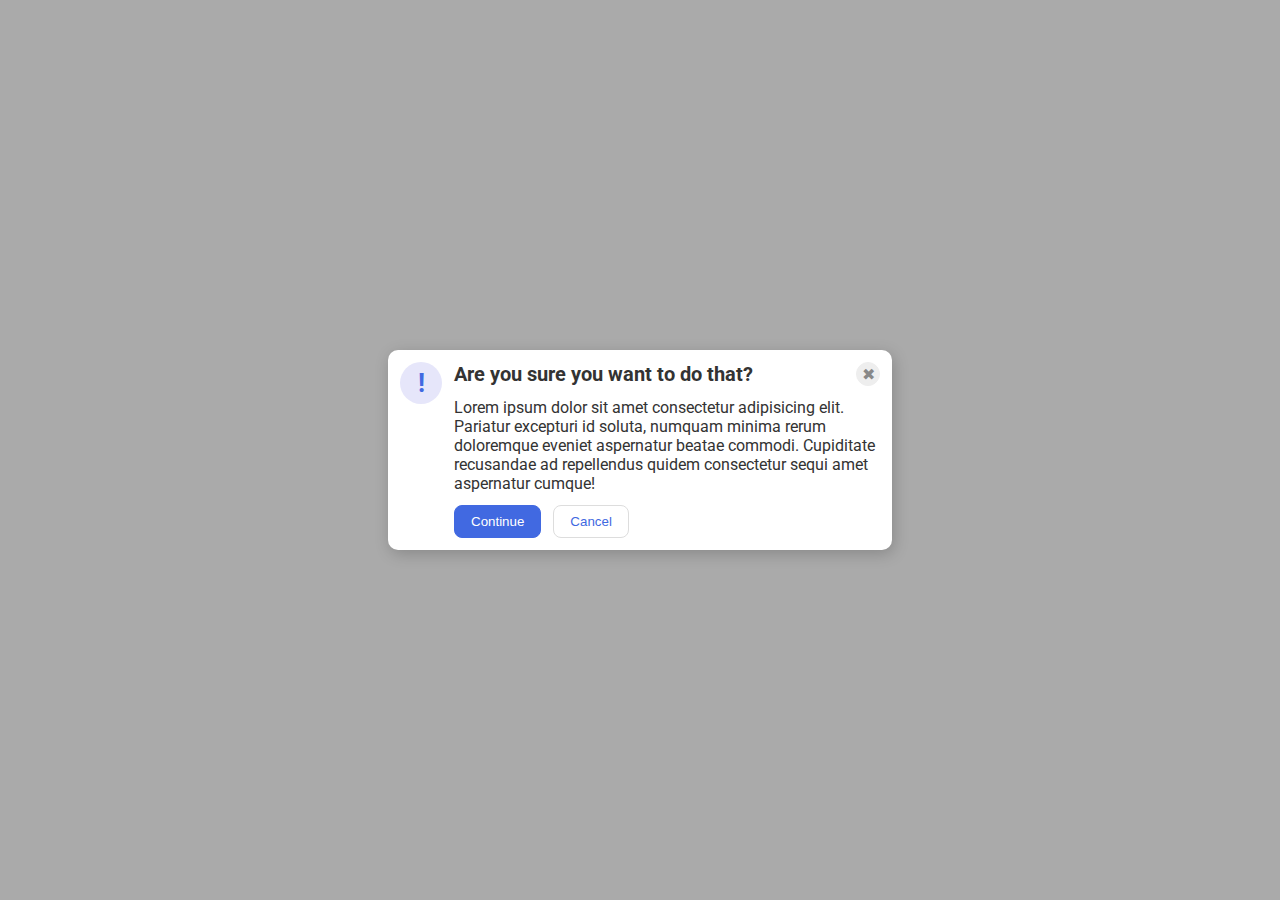
<file: flex/05-flex-modal/index.html>
<!DOCTYPE html>
<html lang="en">
  <head>
    <meta charset="UTF-8">
    <meta http-equiv="X-UA-Compatible" content="IE=edge">
    <meta name="viewport" content="width=device-width, initial-scale=1.0">
    <link rel="stylesheet" href="style.css">
    <title>Modal</title>
  </head>
  <body>
    <div class="modal">
      <div class="icon">!</div>
      <div class="container">
        <div class="header">Are you sure you want to do that?
          <button class="close-button">✖</button>
        </div>
        <div class="text">Lorem ipsum dolor sit amet consectetur adipisicing elit. Pariatur excepturi id soluta, numquam minima rerum doloremque eveniet aspernatur beatae commodi. Cupiditate recusandae ad repellendus quidem consectetur sequi amet aspernatur cumque!</div>
        <button class="continue">Continue</button>
        <button class="cancel">Cancel</button>
      </div>
    </div>
  </body>
</html>
</file>
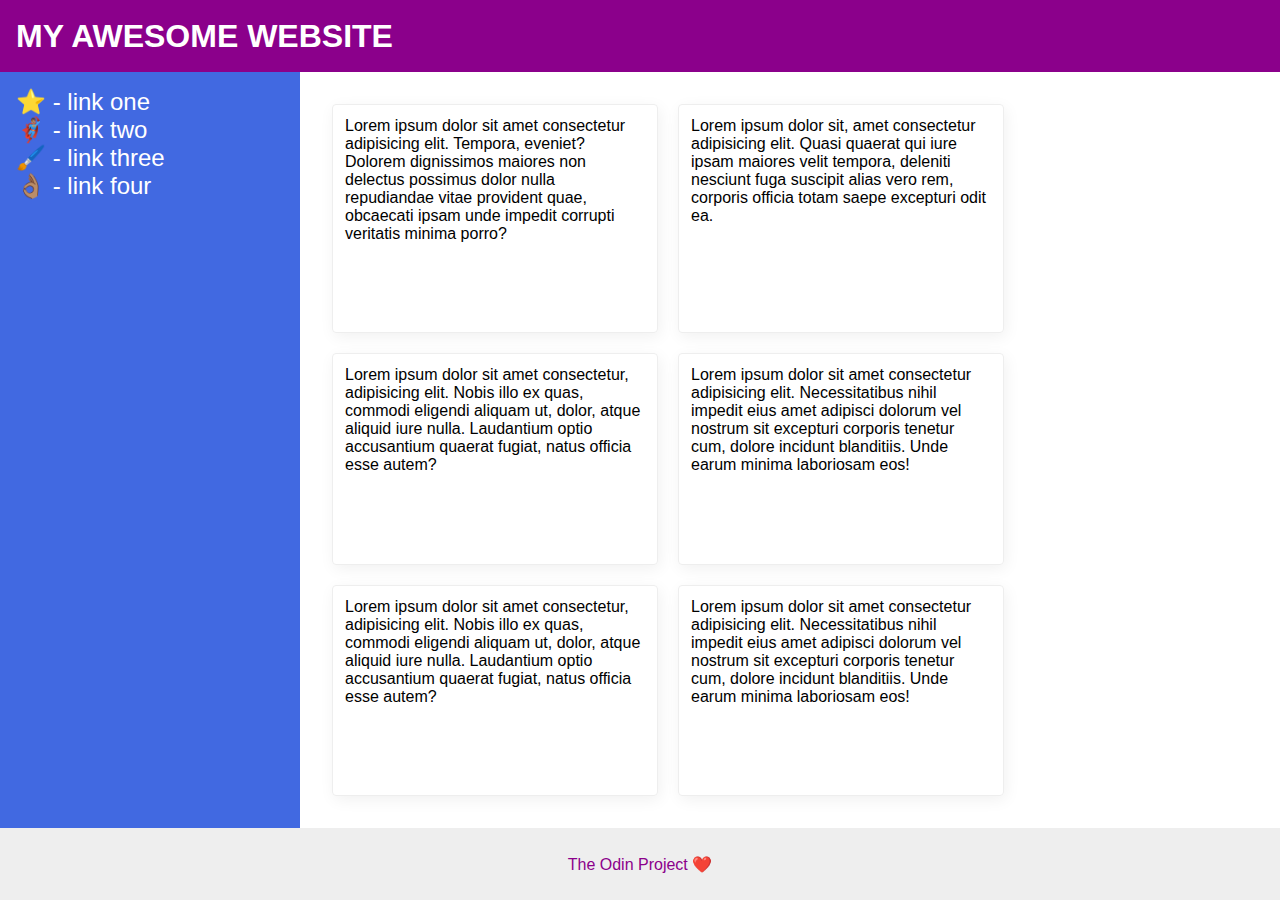
<file: flex/07-flex-layout-2/index.html>
<!DOCTYPE html>
<html lang="en">
  <head>
    <meta charset="UTF-8">
    <meta http-equiv="X-UA-Compatible" content="IE=edge">
    <meta name="viewport" content="width=device-width, initial-scale=1.0">
    <title>The Holy Grail</title>
    <link rel="stylesheet" href="style.css">
  </head>
  <body>
    <div class="header">
      MY AWESOME WEBSITE
    </div>
    
    <div class="content-container">
      <div class="sidebar">
        <ul>
          <li><a href="#">⭐ - link one</a></li>
          <li><a href="#">🦸🏽‍♂️ - link two</a></li>
          <li><a href="#">🖌️ - link three</a></li>
          <li><a href="#">👌🏽 - link four</a></li>
        </ul>
      </div>

      <div class="card-container">
        <div class="card">Lorem ipsum dolor sit amet consectetur adipisicing elit. Tempora, eveniet? Dolorem dignissimos maiores non delectus possimus dolor nulla repudiandae vitae provident quae, obcaecati ipsam unde impedit corrupti veritatis minima porro?</div>
        <div class="card">Lorem ipsum dolor sit, amet consectetur adipisicing elit. Quasi quaerat qui iure ipsam maiores velit tempora, deleniti nesciunt fuga suscipit alias vero rem, corporis officia totam saepe excepturi odit ea.</div>
        <div class="card">Lorem ipsum dolor sit amet consectetur, adipisicing elit. Nobis illo ex quas, commodi eligendi aliquam ut, dolor, atque aliquid iure nulla. Laudantium optio accusantium quaerat fugiat, natus officia esse autem?</div>
        <div class="card">Lorem ipsum dolor sit amet consectetur adipisicing elit. Necessitatibus nihil impedit eius amet adipisci dolorum vel nostrum sit excepturi corporis tenetur cum, dolore incidunt blanditiis. Unde earum minima laboriosam eos!</div>
        <div class="card">Lorem ipsum dolor sit amet consectetur, adipisicing elit. Nobis illo ex quas, commodi eligendi aliquam ut, dolor, atque aliquid iure nulla. Laudantium optio accusantium quaerat fugiat, natus officia esse autem?</div>
        <div class="card">Lorem ipsum dolor sit amet consectetur adipisicing elit. Necessitatibus nihil impedit eius amet adipisci dolorum vel nostrum sit excepturi corporis tenetur cum, dolore incidunt blanditiis. Unde earum minima laboriosam eos!</div>
      </div>
    </div>


    <div class="footer">
      The Odin Project ❤️
    </div>
  </body>
</html>
</file>
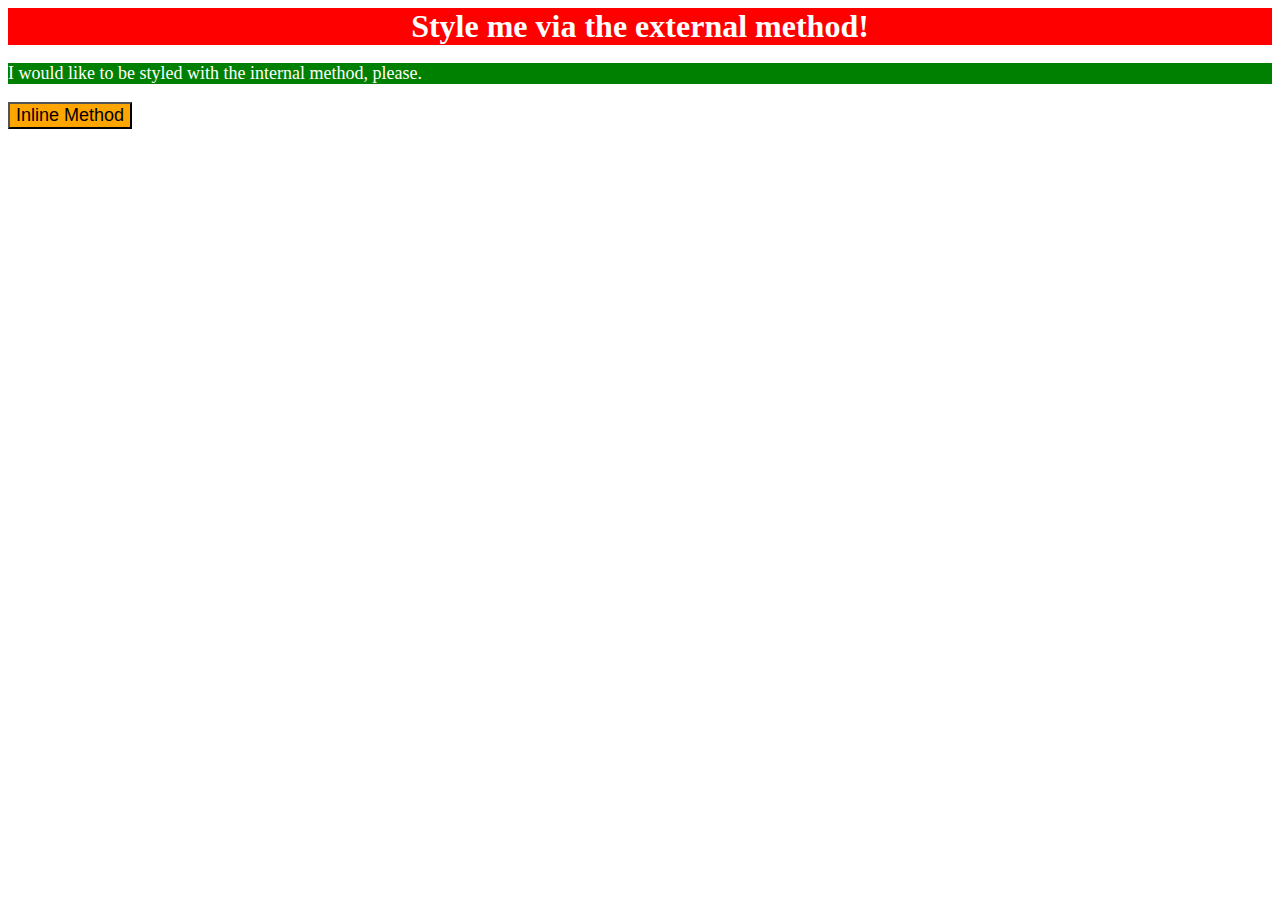
<file: foundations/01-css-methods/index.html>
<!DOCTYPE html>
<html lang="en">
  <head>
    <meta charset="UTF-8">
    <meta http-equiv="X-UA-Compatible" content="IE=edge">
    <meta name="viewport" content="width=device-width, initial-scale=1.0">
    <title>Methods for Adding CSS</title>
    <link rel="stylesheet" href="style.css">
    <style>
      p {
        background-color: green;
        color: white;
        font-size: 18px;
      }
    </style>
  </head>
  <body>
    <div>Style me via the external method!</div>
    <p>I would like to be styled with the internal method, please.</p>
    <button style="font-size: 18px; background-color: orange;">Inline Method</button>
  </body>
</html>
</file>
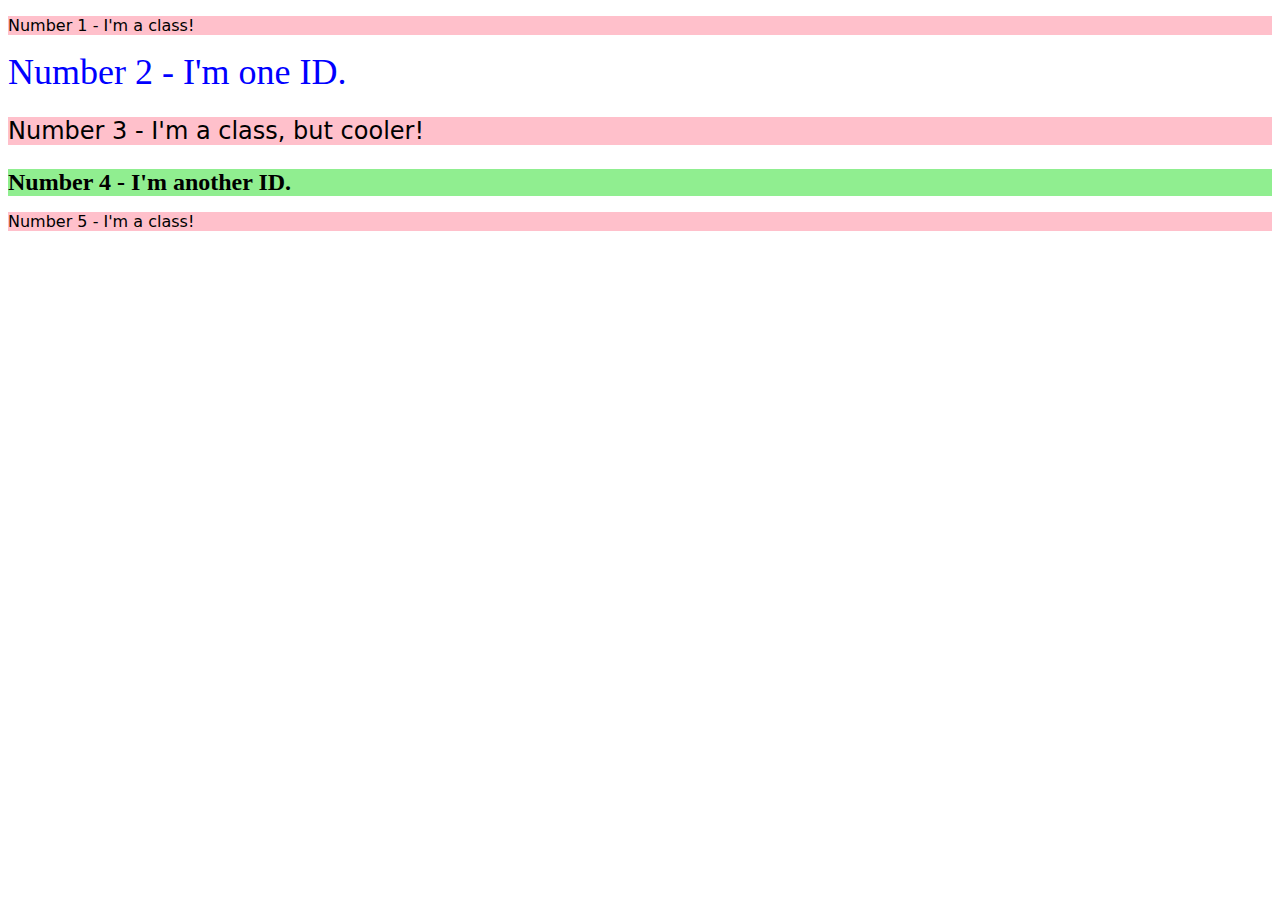
<file: foundations/02-class-id-selectors/index.html>
<!DOCTYPE html>
<html lang="en">
  <head>
    <meta charset="UTF-8">
    <meta http-equiv="X-UA-Compatible" content="IE=edge">
    <meta name="viewport" content="width=device-width, initial-scale=1.0">
    <title>Class and ID Selectors</title>
    <link rel="stylesheet" href="style.css">
  </head>
  <body>
    <p class="odd">Number 1 - I'm a class!</p>
    <div id="special">Number 2 - I'm one ID.</div>
    <p class="odd cool">Number 3 - I'm a class, but cooler!</p>
    <div id="otherspecial">Number 4 - I'm another ID.</div>
    <p class="odd">Number 5 - I'm a class!</p>
  </body>
</html>
</file>
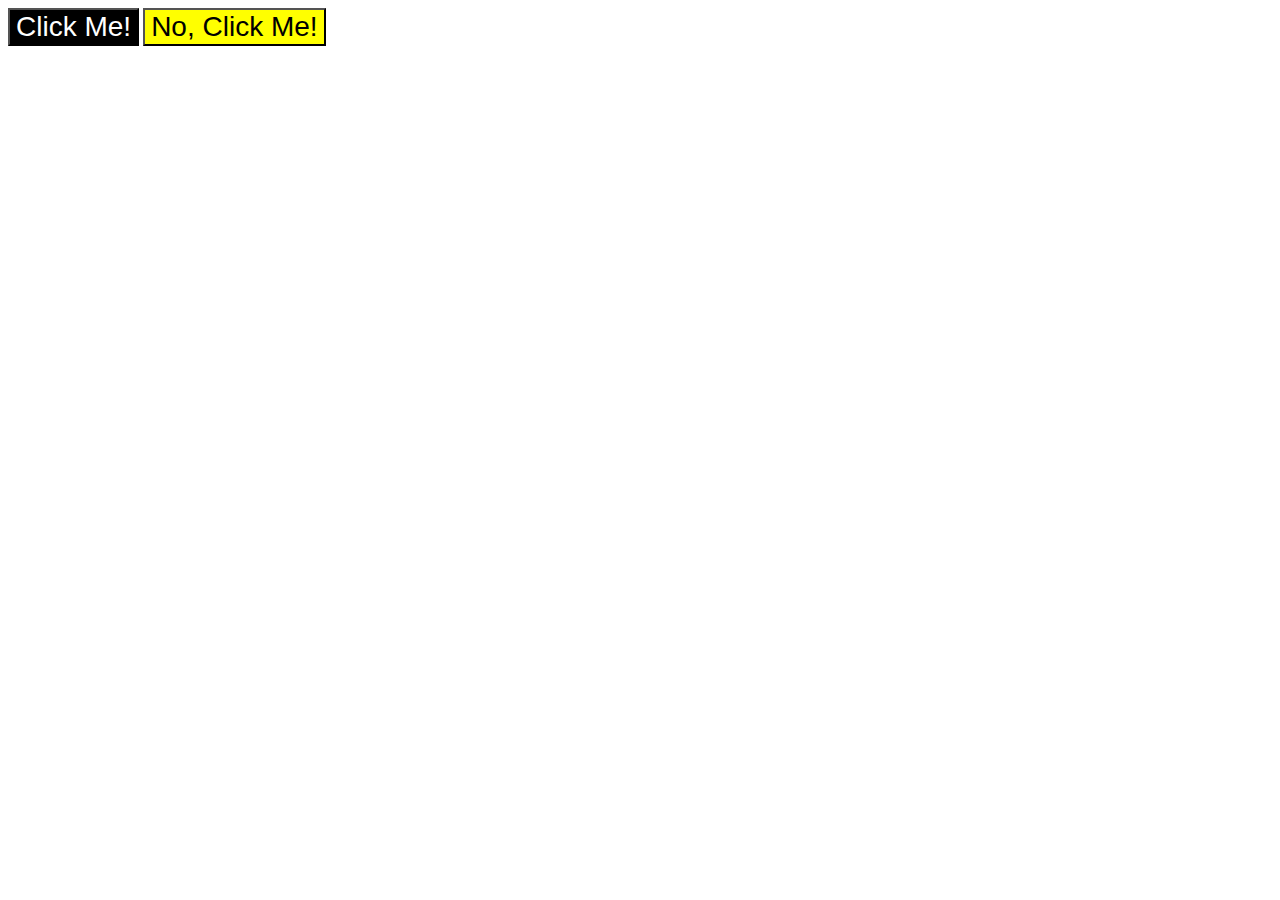
<file: foundations/03-grouping-selectors/index.html>
<!DOCTYPE html>
<html lang="en">
  <head>
    <meta charset="UTF-8">
    <meta http-equiv="X-UA-Compatible" content="IE=edge">
    <meta name="viewport" content="width=device-width, initial-scale=1.0">
    <title>Grouping Selectors</title>
    <link rel="stylesheet" href="style.css">
  </head>
  <body>
    <button class="black-button">Click Me!</button>
    <button class="yellow-button">No, Click Me!</button>
  </body>
</html>
</file>
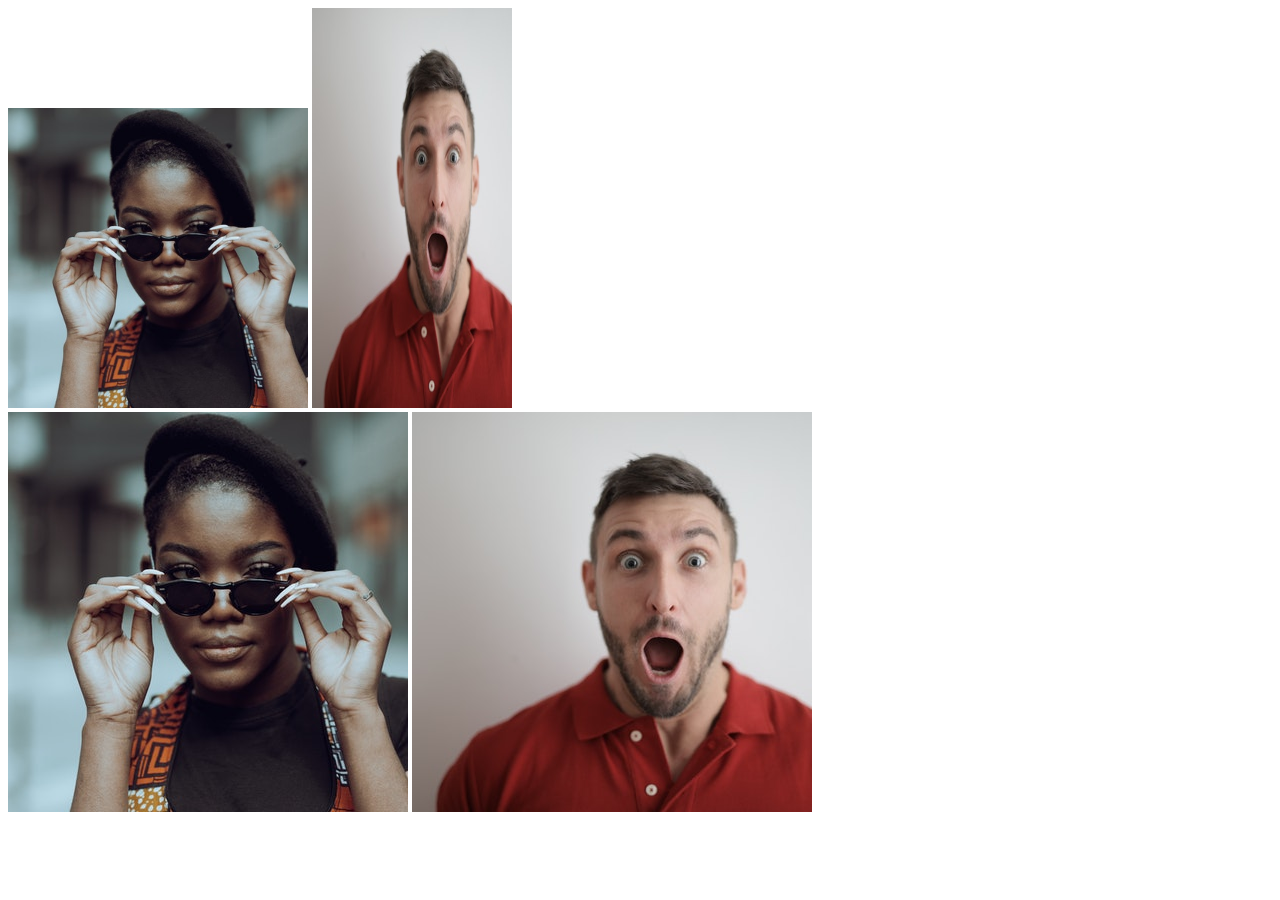
<file: foundations/04-chaining-selectors/index.html>
<!DOCTYPE html>
<html lang="en">
  <head>
    <meta charset="UTF-8">
    <meta http-equiv="X-UA-Compatible" content="IE=edge">
    <meta name="viewport" content="width=device-width, initial-scale=1.0">
    <title>Chaining Selectors</title>
    <link rel="stylesheet" href="style.css">
  </head>
  <body>
    <!-- Check image source path. Review Foundations lesson - Links and Images -->
    <!-- Use the classes BELOW this line -->
    <div>
      <img class="avatar proportioned" src="images/pexels-katho-mutodo-8434791.jpg" alt="Woman with glasses">
      <img class="avatar distorted" src="images/pexels-andrea-piacquadio-3777931.jpg" alt="Man with surprised expression">
    </div>
    <!-- Use the classes ABOVE this line -->
    <div>
      <img class="original proportioned" src="images/pexels-katho-mutodo-8434791.jpg" alt="Woman with glasses">
      <img class="original distorted" src="images/pexels-andrea-piacquadio-3777931.jpg" alt="Man with surprised expression">
    </div>
  </body>
</html>
</file>
<file: flex/05-flex-modal/style.css>
@import url('https://fonts.googleapis.com/css2?family=Roboto:wght@400;700&display=swap');

html, body {
  height: 100%;
}

body {
  font-family: Roboto, sans-serif;
  margin: 0;
  background: #aaa;
  color: #333;
  /* I'll give you this one for free lol */
  display: flex;
  align-items: center;
  justify-content: center;
}

.modal {
  background: white;
  width: 480px;
  border-radius: 10px;
  box-shadow: 2px 4px 16px rgba(0,0,0,.2);

  /* additions below */
  padding: 12px;

  display: flex;
  gap: 12px;
}

.icon {
  color: royalblue;
  font-size: 26px;
  font-weight: 700;
  background: lavender;
  width: 42px;
  height: 42px;
  border-radius: 50%;
  display: flex;
  align-items: center;
  justify-content: center;

  /* additions below */
  flex: 0 0 auto;
}

.close-button {
  background: #eee;
  border-radius: 50%;
  color: #888;
  font-weight: 400;
  font-size: 16px;
  height: 24px;
  width: 24px;
  display: flex;
  align-items: center;
  justify-content: center;
  border: 1px solid #eee;
  padding: 0;
}

button {
  cursor: pointer;
  padding: 8px 16px;
  border-radius: 8px;
}

button.continue {
  background: royalblue;
  border: 1px solid royalblue;
  color: white;
}

button.cancel {
  background: white;
  border: 1px solid #ddd;
  color: royalblue;
}

/* additions below */

.container {
  display: flex;
  flex-wrap: wrap;
  gap: 12px;
}

.header {
  font-weight: bold;
  font-size: 20px;

  flex: 1 1 auto;

  display: flex;
  justify-content: space-between;
}

.texr {
  font-size: 16px;
}
</file>
<file: flex/07-flex-layout-2/style.css>
body {
  font-family: -apple-system, BlinkMacSystemFont, 'Segoe UI', Roboto, Oxygen, Ubuntu, Cantarell, 'Open Sans', 'Helvetica Neue', sans-serif;
  margin: 0;
  min-height: 100vh;

  /* new */
  display: flex;
  flex-direction: column;
}

.header {
  height: 72px;
  background: darkmagenta;
  color: white;

  /* new */
  font-size: 32px;
  font-weight: 900;
  padding-left: 16px;
  display: flex;
  align-items: center;
}

.footer {
  height: 72px;
  background: #eee;
  color: darkmagenta;

  /* new */
  display: flex;
  justify-content: center;
  align-items: center;
}

.sidebar {
  width: 300px;
  background: royalblue;
  box-sizing: border-box;

  /* new */
  padding: 16px;
  flex: 0 0 auto;
}

.card {
  border: 1px solid #eee;
  box-shadow: 2px 4px 16px rgba(0,0,0,.06);
  border-radius: 4px;

  /* new */
  flex: 0 1 300px;
  padding: 12px;
}

/* new */
.content-container {
  flex: 1;

  display: flex;
}

.card-container {
  padding: 32px;
  display: flex;
  flex-wrap: wrap;
  gap: 20px;
}

.sidebar ul {
  list-style: none;
  padding: 0;
  margin: 0;
}

.sidebar a {
  font-size: 24px;
  text-decoration: none;
  color: white;
}
</file>
<file: foundations/01-css-methods/style.css>
div {
    color: white;
    background-color: red;
    font-size: 32px;
    font-weight: bold;
    text-align: center;
}
</file>
<file: foundations/02-class-id-selectors/style.css>
.odd {
    background-color: pink;
    font-family: "Verdana", "DejaVu Sans", sans-serif;
}

.cool {
    font-size: 24px;
}

#special {
    color: #0000ff;
    font-size: 36px;
}

#otherspecial {
    background-color: lightgreen;
    font-size: 24px;
    font-weight: bold;
}
</file>
<file: foundations/03-grouping-selectors/style.css>
.black-button, .yellow-button {
    font-size: 28px;
    font-family: "Helvetica", "Times New Roman", sans-serif;
}

.black-button {
    background-color: #000000;
    color: #ffffff;
}

.yellow-button {
    background-color: yellow;
}
</file>
<file: foundations/04-chaining-selectors/style.css>
.avatar.proportioned {
    width: 300px;
    height: auto;
}

.avatar.distorted {
    width: 200px;
    height: 400px;
}
</file>
